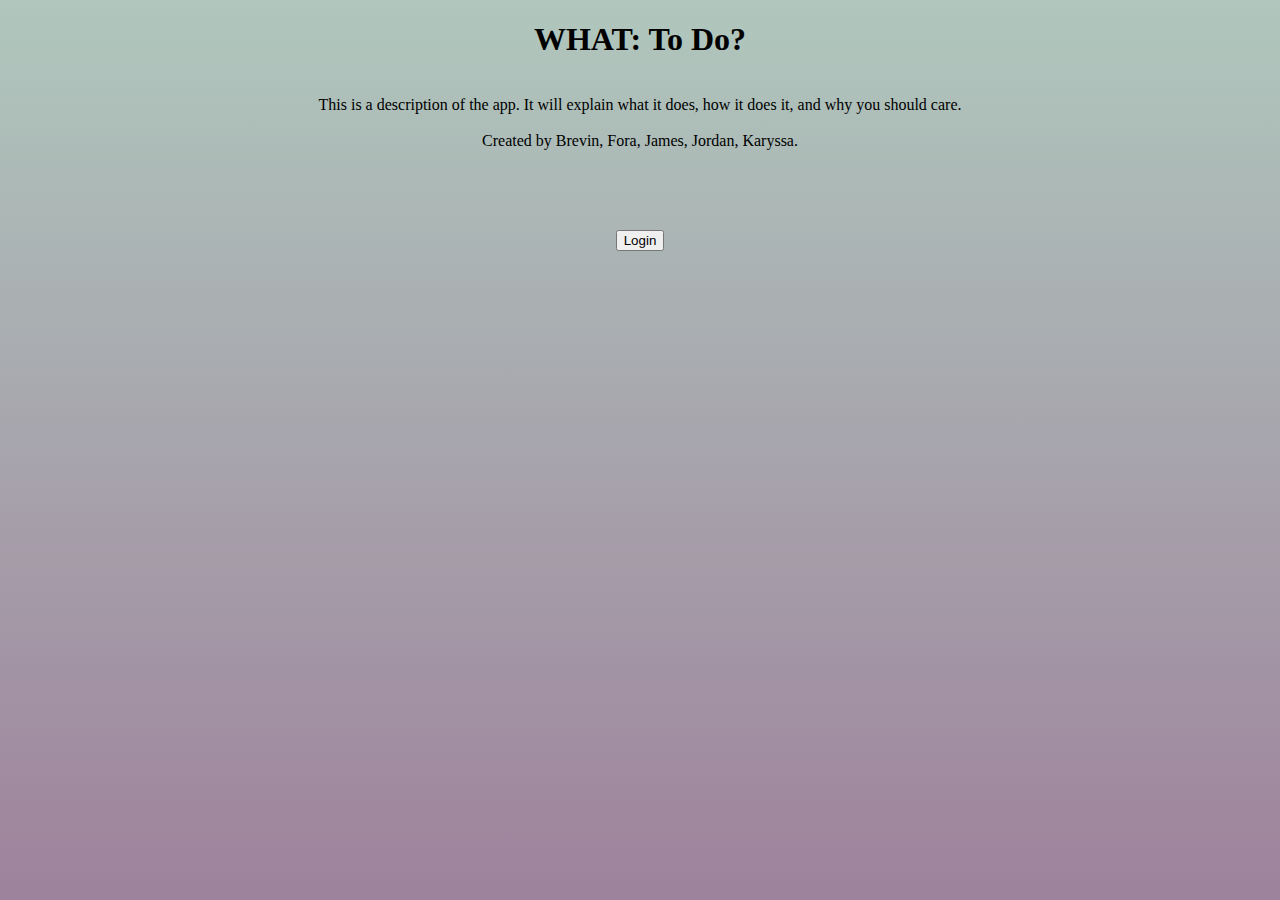
<file: index.html>
<!DOCTYPE html>
<html lang="en">

<head>
    <meta charset="UTF-8">
    <meta name="viewport" content="width=device-width, initial-scale=1.0">
    <meta http-equiv="X-UA-Compatible" content="ie=edge">
    <!-- Fonts -->
    <link href="https://fonts.googleapis.com/css2?family=Titillium+Web:wght@300&display=swap" rel="stylesheet">
    <!-- Stylesheets -->
    <link rel="stylesheet" href="./styles/reset.css">
    <!-- <link rel="stylesheet" href="./styles/style.css"> -->
    <link rel="stylesheet" href="./styles/home.css">
    <title>WHAT: To Do?</title>
</head>

<body>
    <header>
        <h1>WHAT: To Do?</h1>
    </header>
    <main>
        <p id="description">This is a description of the app. It will explain what it does, how it does it, and why you should care.
        <br><br>
        Created by Brevin, Fora, James, Jordan, Karyssa.
        </p>
        <button id="login-page-redir">Login</button>
    </main>


    <script type="module" src="./app.js"></script>
</body>

</html>
</file>
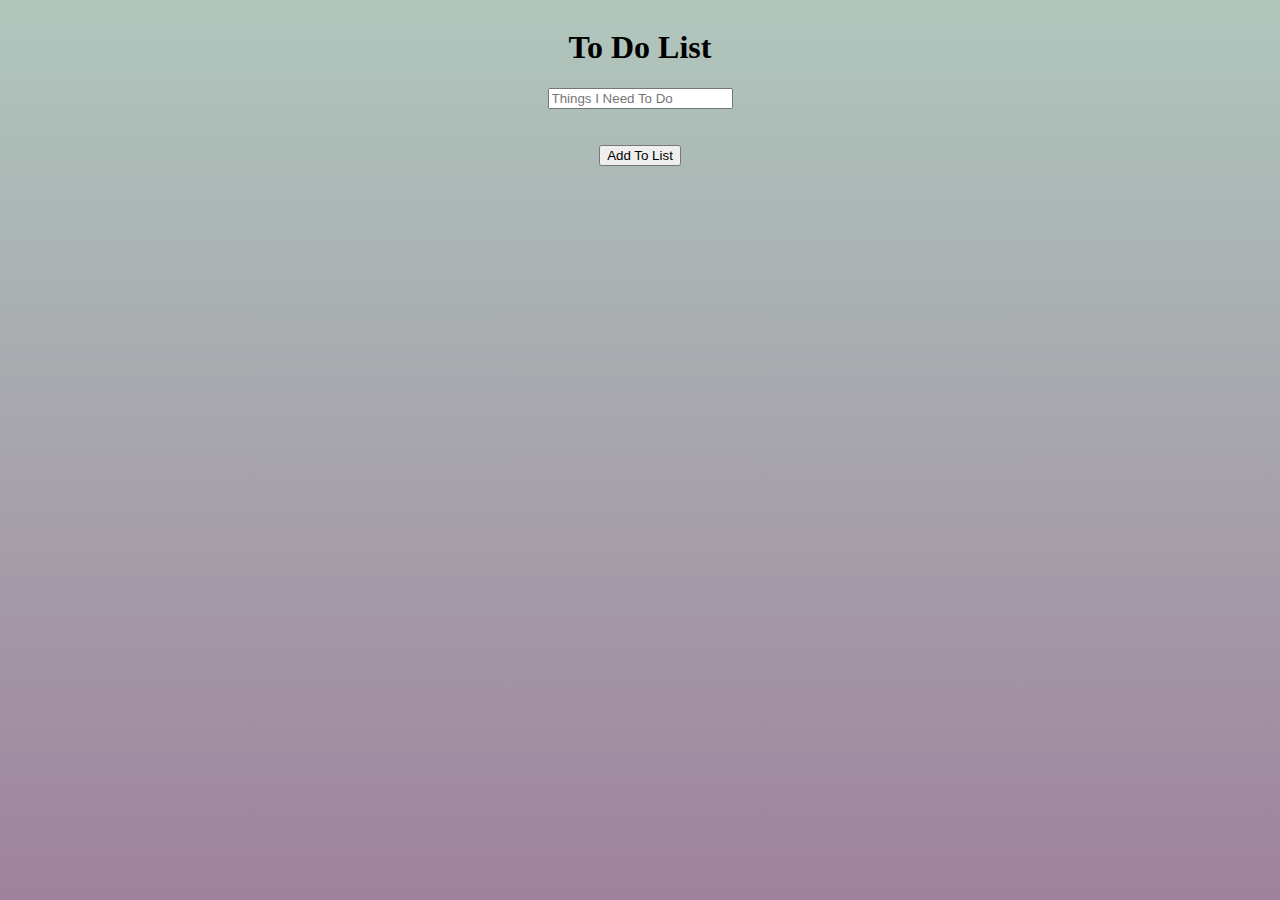
<file: list-page/index.html>
<!DOCTYPE html>
<html lang="en">
<head>
    <meta charset="UTF-8">
    <meta http-equiv="X-UA-Compatible" content="IE=edge">
    <meta name="viewport" content="width=device-width, initial-scale=1.0">
    <title>To Do's</title>
    <link rel="stylesheet" href="list.css">
</head>
<body>
    <h1>To Do List</h1>
   <main>
    <input type="text" id="myInput" placeholder="Things I Need To Do"> <br>
    <button id="add-button"> Add To List
    </main>
    <script src="list.js"></script>
</body>
</html>
</file>
<file: styles/style.css>
body {
    /* https://coolors.co/generate and click export -> scss to get the colors to copy and paste below*/
    /* --color1: hsla(349, 69%, 76%, 1);
    --color2: hsla(207, 67%, 44%, 1);
    --color3: hsla(200, 61%, 56%, 1);
    --color4: hsla(187, 41%, 94%, 1);
    --color5: hsla(170, 28%, 95%, 1); */

    /* --color1: hsla(45, 86%, 83%, 1);
    --color2: hsla(135, 65%, 98%, 1);
    --color3: hsla(315, 37%, 86%, 1);
    --color4: hsla(45, 73%, 98%, 1);
    --color5: hsla(224, 40%, 79%, 1); */
    
    --header-height: 80px;
    --shadow: 0px 10px 20px -12px rgba(0,0,0,0.45);
    --gutter: 30px;
    --footer-height: 25px;
    
    font-family: 'Titillium Web', sans-serif;
    background-color: var(--color2);
}

main {
    display: flex;
    flex-direction: column;
    justify-content: center;
    align-items: center;
    margin-bottom: calc(var(--footer-height));
}

section {
    background-color: var(--color5);
    width: 1000px;
    max-width: 80%;
    display: flex;
    flex-direction: column;
    justify-content: center;
    align-items: center;
    padding-top: var(--gutter);
    padding-bottom: var(--gutter);
    margin-top: var(--gutter);
    margin-bottom: var(--gutter);
    border: solid 2px var(--color1);
}

header {
    display: flex;
    justify-content: flex-end;
    background-color: var(--color3);
    height: var(--header-height);
    box-shadow: var(--shadow);
}

footer {
    display: flex;
    justify-content: flex-end;
    background-color: var(--color3);
    box-shadow: var(--shadow);
}


h2 {
    font-size: 1.8rem;
    font-weight: bold;
}

.gutter-right {
    margin-right: 20px;
}

.main-logo {
    animation: pulse 5s infinite ease-in-out;
}

header img {
    height: var(--header-height);
}

p {
    margin: var(--gutter);
}
  
footer {
    position: fixed;
    width: 100%;
    bottom: 0;
    height: var(--footer-height);
    display: flex;
    justify-content: flex-end;
    background-color: var(--color3);
    box-shadow: var(--shadow);
}
  
  @keyframes pulse {
    20% {
      transform: rotate3d(-10, -10, -10, 50deg) scale(1.2);
    }

    40% {
        transform: rotate3d(10, 10, -10, 50deg) scale(1);
    }

    60% {
        transform: rotate3d(-10, 10, 10, 50deg) scale(1.2);
      }

    80% {
        transform: rotate3d(10, 10, 10, 50deg) scale(1);
    }

  }
</file>
<file: styles/home.css>
body {
    display: flex;
    flex-direction: column;
    align-items: center;
    background-image: linear-gradient(0deg, #9E829C, #B0C7BD);
    background-attachment: fixed;
}

main {
    text-align: center;
}

button {
    margin-top: 5vw;
}
</file>
<file: list-page/list.css>
body {
    background-image: linear-gradient(0deg, #9E829C, #B0C7BD);
    background-attachment: fixed;
    display: flex;
    flex-direction: column;
    align-items: center;
    justify-content: center;
}

#add-button{
    align-items: center;
    margin-top: 10%;
    justify-content: center;
}

main {
    display: flex;
    flex-direction: column;
    align-items: center;
    justify-content: center;
}
</file>
